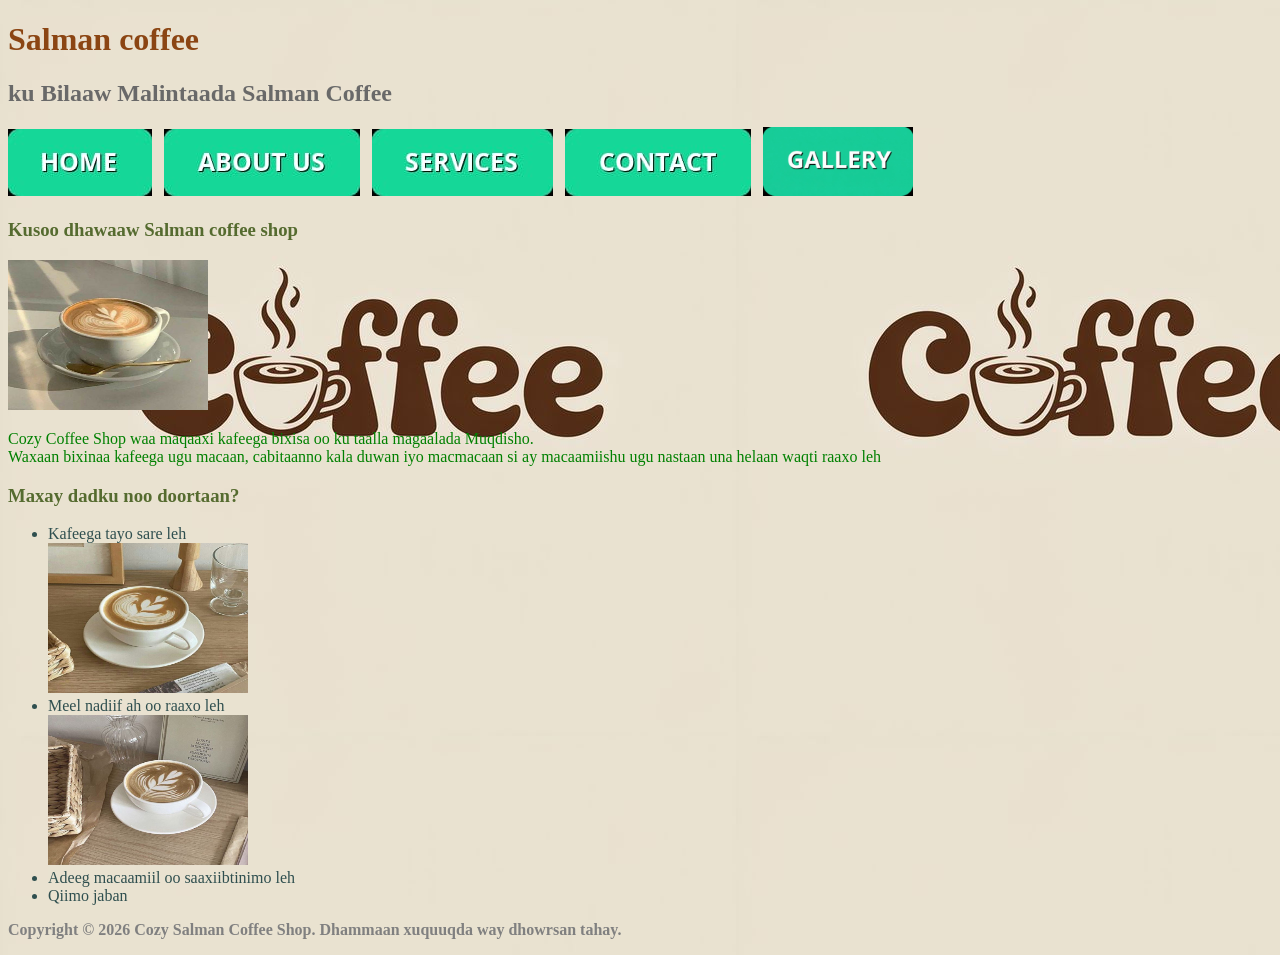
<file: index.html>
<!DOCTYPE html>
<html lang="en">
<head>
    <meta charset="UTF-8">
    <meta name="viewport" content="width=device-width, initial-scale=1.0">
    <title>Coffee shop</title>
</head>
<body style="background-color: ivory; background-image: url(image/download\ \(1\).jpg); background-repeat: repeat;">
   <header>
    <h1 style="color: saddlebrown;font-weight: bold;">Salman coffee</h1>
    <h2 style="color: dimgray;">ku Bilaaw Malintaada Salman Coffee</h2>
   </header>
<nav>
    <a href="index.html"><img src="image/home.jpeg" alt="id"></a>&nbsp;&nbsp;
    <a href="About.html"><img src="image/About.jpeg" alt="id"></a>&nbsp;&nbsp;
    <a href="services.html"><img src="image/service.jpeg" alt="id"></a>&nbsp;&nbsp;
    <a href="contact.html"><img src="image/contact.jpeg" alt="id"></a>&nbsp;&nbsp;
     <a href="gallery.html" ><img src="image/gallery.jpeg" width="150" alt="id"></a>&nbsp;&nbsp;
    


    
   </nav>

    
   
   <main>
    <h3 style="color: darkolivegreen;">Kusoo dhawaaw Salman coffee shop</h3>
    <img src="image/coffe.jpg" alt="id" width="200" height="150">
    <p style="color: green;">Cozy Coffee Shop waa maqaaxi kafeega bixisa oo ku taalla magaalada Muqdisho.<br> Waxaan bixinaa kafeega ugu macaan, cabitaanno kala duwan iyo macmacaan si ay macaamiishu ugu nastaan una helaan waqti raaxo leh</p>
    <h3 style="color: darkolivegreen;">Maxay dadku noo doortaan?</h3>
    <ul style="color: darkslategray;">
        <li>Kafeega tayo sare leh</li>
        <img src="image/k l e i  o.jpg" alt="id" width="200" height="150">
        <li>Meel nadiif ah oo raaxo leh</li>
        <img src="image/salman.jpg" alt="id" width="200" height="150">
        <li>Adeeg macaamiil oo saaxiibtinimo leh</li>
        <li>Qiimo jaban</li>
    </ul>
   </main>
   <footer>
    <p style="color: gray;"><b>Copyright &copy; 2026 Cozy Salman Coffee Shop. Dhammaan xuquuqda way dhowrsan tahay.</b></p>
</footer>

</body>
</html>
</file>
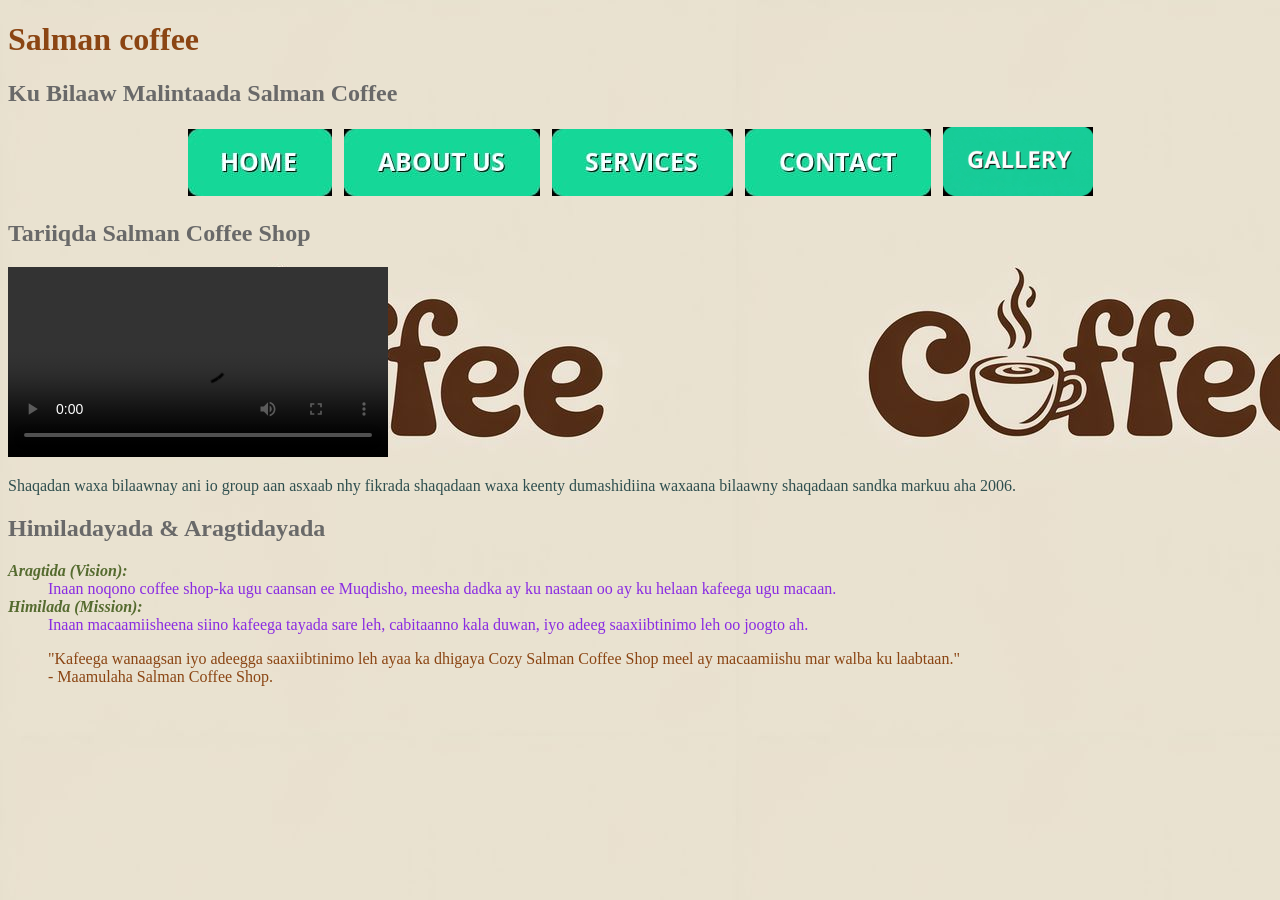
<file: About.html>
<!DOCTYPE html>
<html lang="en">
<head>
    <meta charset="UTF-8">
    <meta name="viewport" content="width=device-width, initial-scale=1.0">
    <title>About Us</title>
    <style>
        body{
            background-color: ivory;
            background-image: url(image/download\ \(1\).jpg);
            background-repeat: repeat;
            
        }
        h1{
            color: saddlebrown;
            font-weight: bold;
        }
        h2{
            color: dimgray;
        }
        p{
            color: darkslategray;
            font-size: medium;
        }
        dl{
            color: darkslategrey;
        }
        dt{
            color: darkolivegreen;
            font-weight: bold;
        }
        dd{
            color: blueviolet;
        }
        blockquote{
            color: saddlebrown;
        }
        nav{
            text-align: center;
            font-size: medium;
        }
    </style>

</head>
<body>
    
   <header>
    <h1>Salman coffee</h1>
    <h2>Ku Bilaaw Malintaada Salman Coffee</h2>
   </header>
  <nav>
    <a href="index.html"><img src="image/home.jpeg" alt="id"></a>&nbsp;&nbsp;
    <a href="about.html"><img src="image/About.jpeg" alt="id"></a>&nbsp;&nbsp;
    <a href="services.html"><img src="image/service.jpeg" alt="id"></a>&nbsp;&nbsp;
    <a href="contact.html"><img src="image/contact.jpeg" alt="id"></a>&nbsp;&nbsp;
     <a href="gallery.html" ><img src="image/gallery.jpeg" width="150" alt="id"></a>
    


    
   </nav>

    
   
   <main>
    <h2>Tariiqda Salman Coffee Shop</h2>
 <video src="video/waaa.mp4" height="190" controls></video>
    <p>Shaqadan waxa bilaawnay ani io group aan asxaab nhy fikrada shaqadaan waxa keenty dumashidiina waxaana bilaawny shaqadaan sandka markuu aha 2006.

    </p>
    <h2>Himiladayada & Aragtidayada</h2>
    <dl>
        <dt><em>Aragtida (Vision):</em></dt>
        <dd>Inaan noqono coffee shop-ka ugu caansan ee Muqdisho, meesha dadka ay ku nastaan oo ay ku helaan kafeega ugu macaan.</dd>

        <dt><em>Himilada (Mission):</em></dt>
        <dd>Inaan macaamiisheena siino kafeega tayada sare leh, cabitaanno kala duwan, iyo adeeg saaxiibtinimo leh oo joogto ah.</dd>
    </dl>
    <blockquote>
    "Kafeega wanaagsan iyo adeegga saaxiibtinimo leh ayaa ka dhigaya Cozy Salman Coffee Shop meel ay macaamiishu mar walba ku laabtaan." 
    <br>- Maamulaha Salman Coffee Shop.
</blockquote>
   </main>
   
    
</body>
</html>
</file>
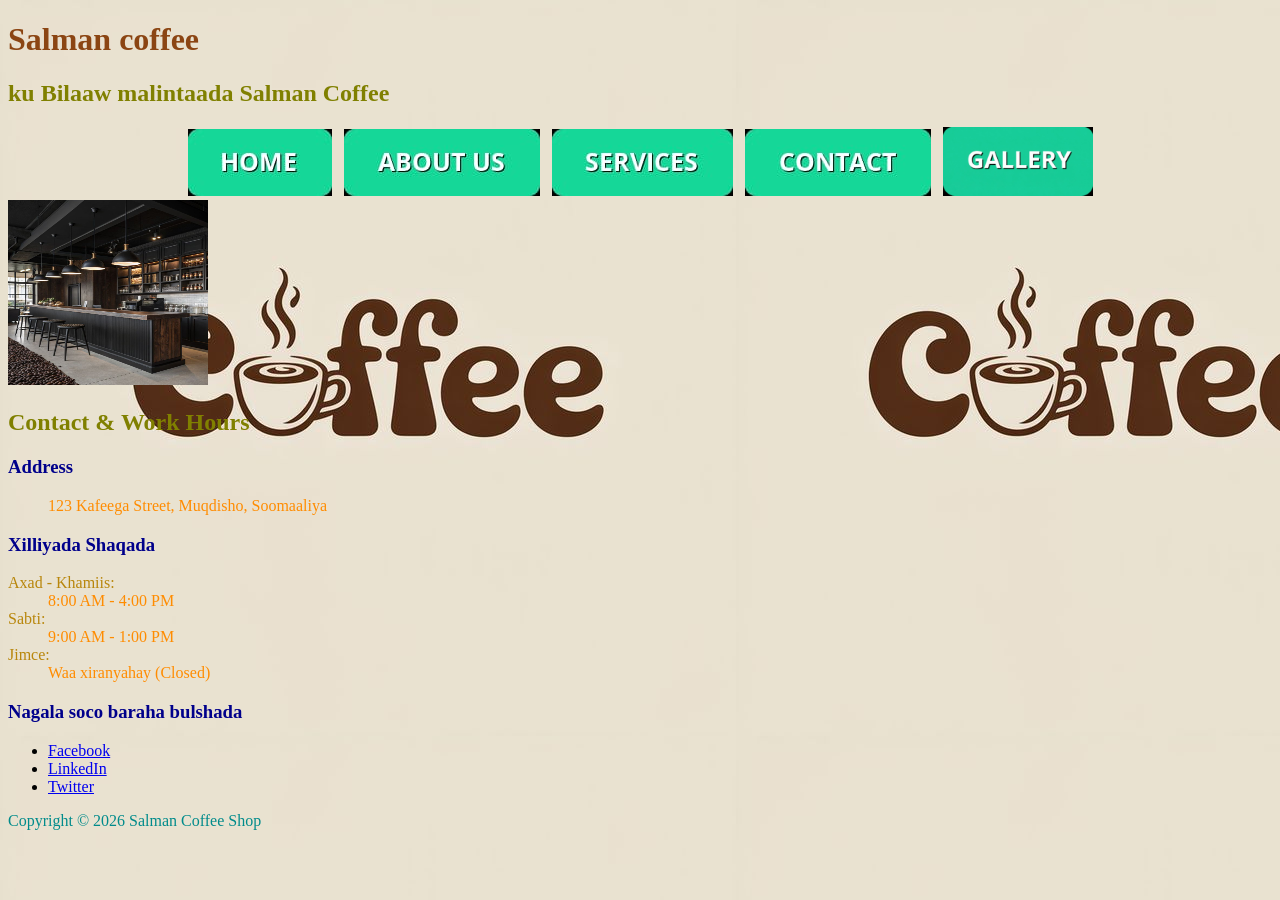
<file: contact.html>
<!DOCTYPE html>
<html lang="en">
<head>
    <meta charset="UTF-8">
    <meta name="viewport" content="width=device-width, initial-scale=1.0">
    <title>Contact Us</title>
    <link rel="stylesheet" href="style.css">
</head>
<body>

    <header>
    <h1>Salman coffee</h1>
    <h2>ku Bilaaw malintaada Salman Coffee</h2>
   </header>
 <nav>
    <a href="index.html"><img src="image/home.jpeg" alt="id"></a>&nbsp;&nbsp;
    <a href="About.html"><img src="image/About.jpeg" alt="id"></a>&nbsp;&nbsp;
    <a href="services.html"><img src="image/service.jpeg" alt="id"></a>&nbsp;&nbsp;
    <a href="contact.html"><img src="image/contact.jpeg" alt="id"></a>&nbsp;&nbsp;
     <a href="gallery.html" ><img src="image/gallery.jpeg" width="150" alt="id"></a>
    


    
   </nav>
    <img src="image/xidik.jpg" alt="id"  width="200" height="185">
   
   <main>
    <h2>Contact & Work Hours</h2>

    <dl>
        <dt><h3>Address</h3></dt>
        <dd>123 Kafeega Street, Muqdisho, Soomaaliya</dd>

        <h3>Xilliyada Shaqada</h3>
        <dt>Axad - Khamiis:</dt>
        <dd>8:00 AM - 4:00 PM</dd>

        <dt>Sabti:</dt>
        <dd>9:00 AM - 1:00 PM</dd>

        <dt>Jimce:</dt>
        <dd>Waa xiranyahay (Closed)</dd>
    </dl>
    <h3>Nagala soco baraha bulshada</h3>
    <ul>
        <li><a href="https://www.facebook.com" target="_blank">Facebook</a></li>
        <li><a href="https://www.linkedin.com" target="_blank">LinkedIn</a></li>
        <li><a href="https://www.twitter.com" target="_blank">Twitter</a></li>
    </ul>
</main>

<footer>
    <p>Copyright &copy; 2026 Salman Coffee Shop</p>
</footer>
    
</body>
</html>
</file>
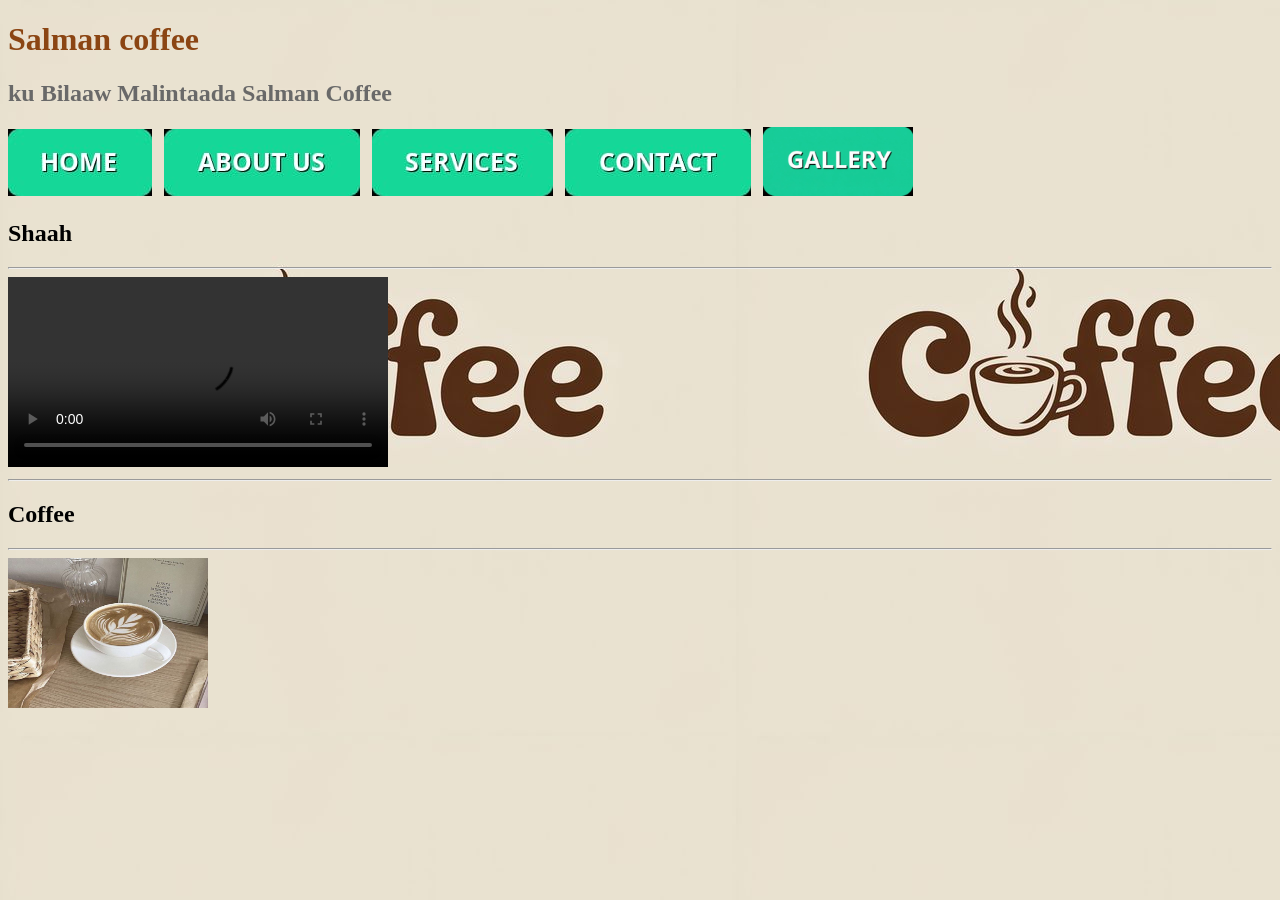
<file: gallery.html>
<!DOCTYPE html>
<html lang="en">
<head>
    <meta charset="UTF-8">
    <meta name="viewport" content="width=device-width, initial-scale=1.0">
    <title>Coffee shop</title>
</head>
<body style="background-color: ivory; background-image: url(image/download\ \(1\).jpg); background-repeat: repeat;">
   <header>
    <h1 style="color: saddlebrown;font-weight: bold;">Salman coffee</h1>
    <h2 style="color: dimgray;">ku Bilaaw Malintaada Salman Coffee</h2>
   </header>
<nav>
    <a href="index.html"><img src="image/home.jpeg" alt="id"></a>&nbsp;&nbsp;
    <a href="About.html"><img src="image/About.jpeg" alt="id"></a>&nbsp;&nbsp;
    <a href="services.html"><img src="image/service.jpeg" alt="id"></a>&nbsp;&nbsp;
    <a href="contact.html"><img src="image/contact.jpeg" alt="id"></a>&nbsp;&nbsp;
    <a href="gallery.html" ><img src="image/gallery.jpeg" width="150" alt="id"></a>
    


    
   </nav>
   <h2>Shaah</h2>
   <hr>
    <video src="video/waaa.mp4" height="190" controls></video>
    <hr>
    <h2>Coffee</h2>
    <hr>
    <img src="image/salman.jpg" alt="id" width="200" height="150">
</file>
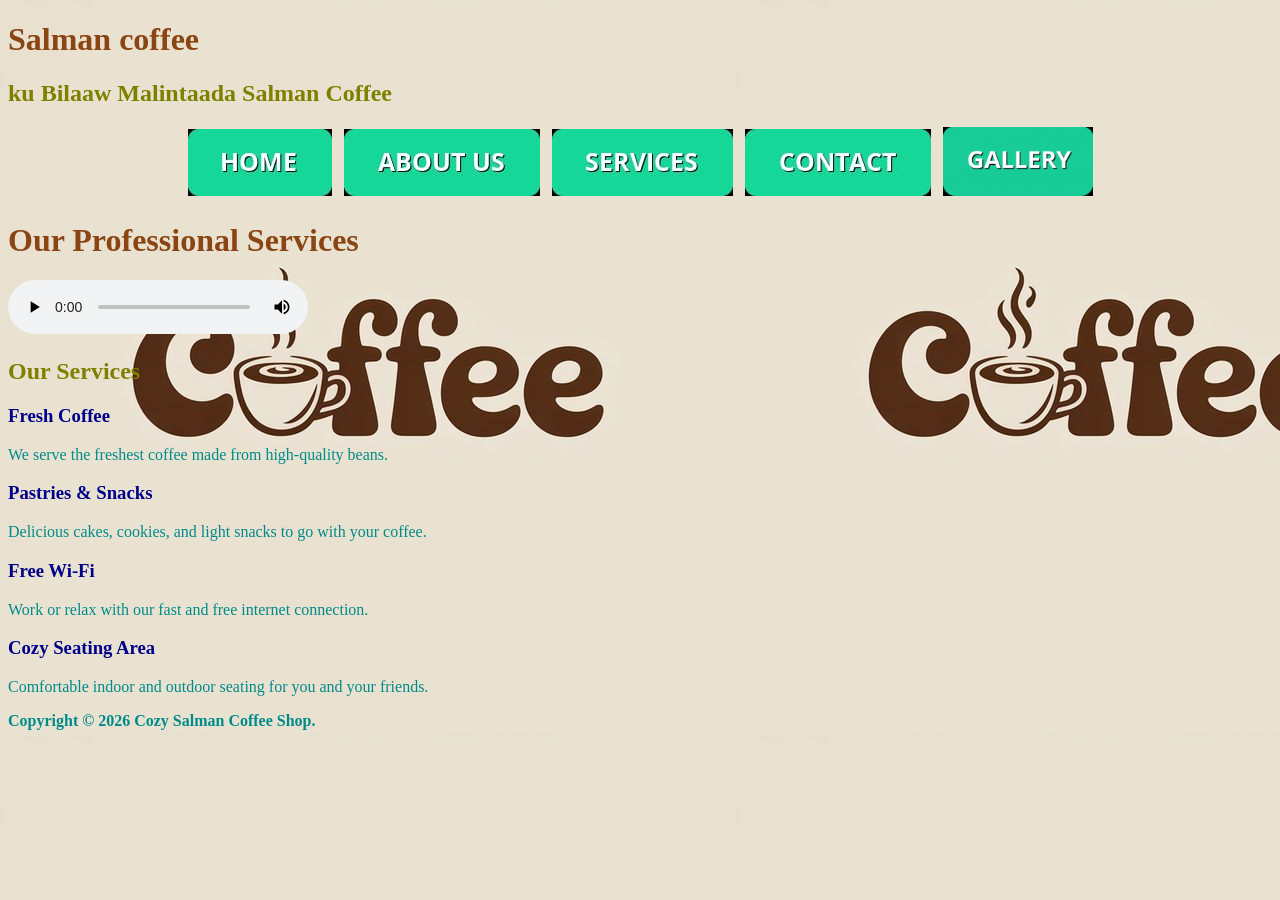
<file: services.html>
<!DOCTYPE html>
<html lang="en">
<head>
    <meta charset="UTF-8">
    <meta name="viewport" content="width=device-width, initial-scale=1.0">
    <title>Services</title>
    <link rel="stylesheet" href="style.css">
</head>
<body>
    
   <header>
    <h1>Salman coffee</h1>
    <h2>ku Bilaaw Malintaada Salman Coffee</h2>
   </header>
   <nav>
    <a href="index.html"><img src="image/home.jpeg" alt="if"></a>&nbsp;&nbsp;
    <a href="About.html"><img src="image/About.jpeg" alt="id"></a>&nbsp;&nbsp;
    <a href="services.html"><img src="image/service.jpeg" alt="id"></a>&nbsp;&nbsp;
    <a href="contact.html"><img src="image/contact.jpeg" alt="id"></a>&nbsp;&nbsp;
    <a href="gallery.html" ><img src="image/gallery.jpeg" width="150" alt="id"></a>


    
   </nav>
    <h1>Our Professional Services</h1>
    <audio src="image/audio.ogg" controls></audio>
   <main>
        <h2>Our Services</h2>

        <h3> Fresh Coffee</h3>
        <p>We serve the freshest coffee made from high-quality beans.</p>

        <h3> Pastries & Snacks</h3>
        <p>Delicious cakes, cookies, and light snacks to go with your coffee.</p>

        <h3> Free Wi-Fi</h3>
        <p>Work or relax with our fast and free internet connection.</p>

        <h3> Cozy Seating Area</h3>
        <p>Comfortable indoor and outdoor seating for you and your friends.</p>
    </main>

    <footer>
        <p><b>Copyright &copy; 2026 Cozy Salman Coffee Shop.</b></p>
    </footer>
</body>
</html>
</file>
<file: style.css>
body{
    background-image: url(image/download\ \(1\).jpg);
    background-repeat: repeat;




}
h1{
    color: saddlebrown;
    font-weight: bold;
}
h2{
    color: olive;
}
h3{
    color: darkblue;
}
p{
    color: darkcyan;
}
dd{
    color: darkorange;
}
dt{
    color: darkgoldenrod;
}
nav{
    text-align: center;
    font-size: medium;
}
</file>
